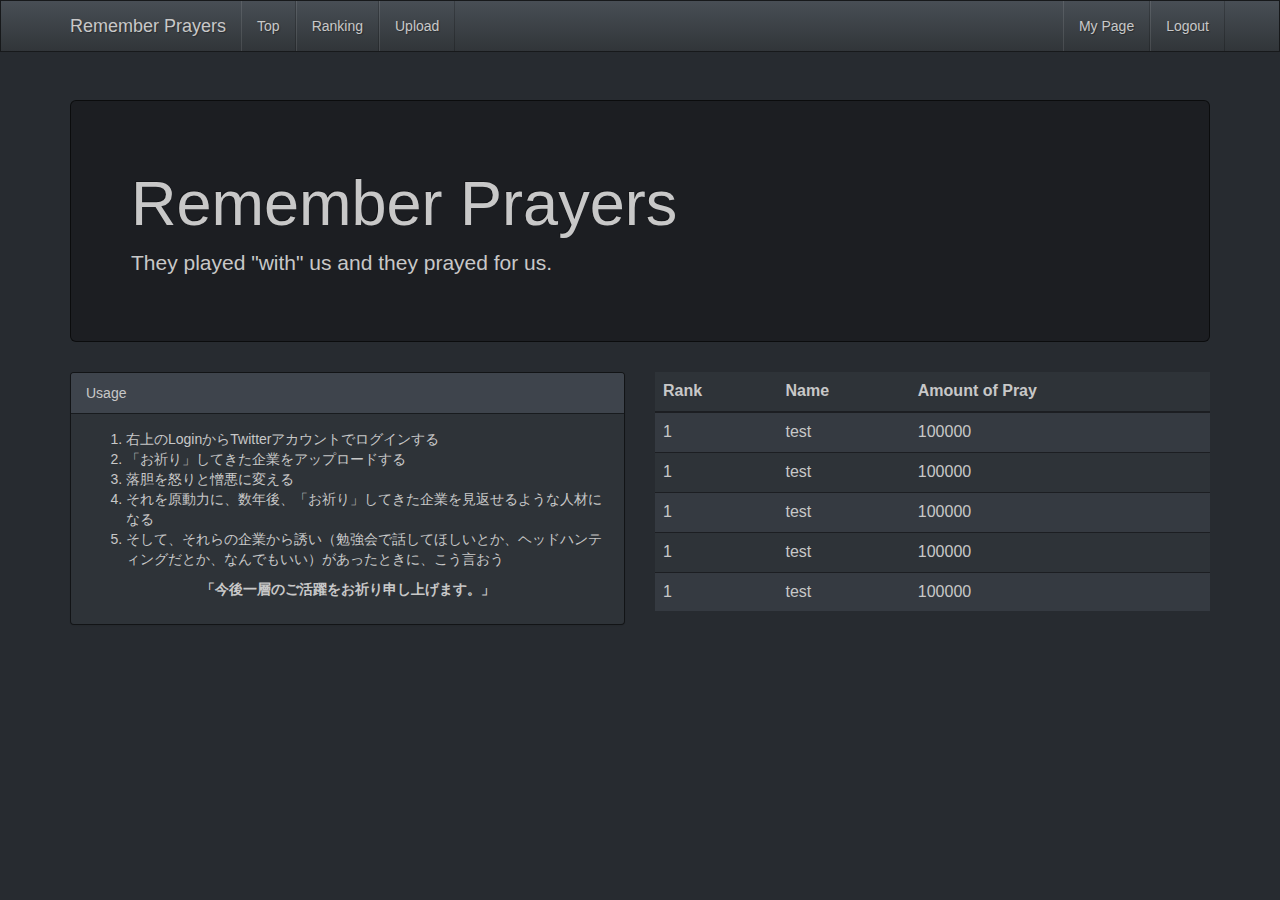
<file: index.html>
<html>
<head>
  <title>Remember Prayers</title>
  <meta charset="UTF-8">
  <meta name="viewport" content="width=device-width, initial-scale=1.0">
  <link rel="stylesheet" type="text/css" href="css/bootstrap.min.css">
</head>
<body>
<div class="navbar navbar-default navbar-fixed-top">
  <div class="container">
    <div class="navbar-header">
      <a href="./" class="navbar-brand">Remember Prayers</a>
      <button class="navbar-toggle" type="button" data-toggle="collapse" data-target="#navbar-main">
        <span class="icon-bar"></span>
        <span class="icon-bar"></span>
        <span class="icon-bar"></span>
      </button>
    </div>
    <div class="navbar-collapse collapse" id="navbar-main">
      <ul class="nav navbar-nav">
        <li><a href="../">Top</a></li>
        <li><a href="../">Ranking</a></li>
        <li><a href="../">Upload</a></li>
      </ul>

      <ul class="nav navbar-nav navbar-right">
        <li><a href="">My Page</a></li>
        <li><a href="">Logout</a></li>
      </ul>

    </div>
  </div>
</div>

<div class="container">
  <div class="row">
    <div class="col-lg-12">
      <div class="jumbotron" style="margin-top:100px">
        <h1>Remember Prayers</h1>
        <p>They played &quot;with&quot; us and they prayed for us.</p>
      </div>
    </div>
  </div>

  <div class="row">
    <div class="col-lg-6">
      <div class="panel panel-default">
        <div class="panel-heading">Usage</div>
        <div class="panel-body">
          <ol>
            <li>右上のLoginからTwitterアカウントでログインする</li>
            <li>「お祈り」してきた企業をアップロードする</li>
            <li>落胆を怒りと憎悪に変える</li>
            <li>それを原動力に、数年後、「お祈り」してきた企業を見返せるような人材になる</li>
            <li>そして、それらの企業から誘い（勉強会で話してほしいとか、ヘッドハンティングだとか、なんでもいい）があったときに、こう言おう</li>
          </ol>
            <p style="text-align:center">
            <b>「今後一層のご活躍をお祈り申し上げます。」</b>
            </p>
        </div>
      </div>
    </div>

    <div class="col-lg-6">
      <table class="table table-striped table-hover">
        <thead>
          <tr>
            <th>Rank</th>
            <th>Name</th>
            <th>Amount of Pray</th>
          </tr>
        </thead>
        <tbody>
          <tr>
            <td>1</td>
            <td>test</td>
            <td>100000</td>
          </tr>
          <tr>
            <td>1</td>
            <td>test</td>
            <td>100000</td>
          </tr>
          <tr>
            <td>1</td>
            <td>test</td>
            <td>100000</td>
          </tr>
          <tr>
            <td>1</td>
            <td>test</td>
            <td>100000</td>
          </tr>
          <tr>
            <td>1</td>
            <td>test</td>
            <td>100000</td>
          </tr>
        </tbody>
      </div>
    </div>
  </div>
</div>

<script src="https://ajax.googleapis.com/ajax/libs/jquery/2.1.1/jquery.min.js"></script>
<script src="js/bootstrap.min.js"></script>
</body>
</html>
</file>
